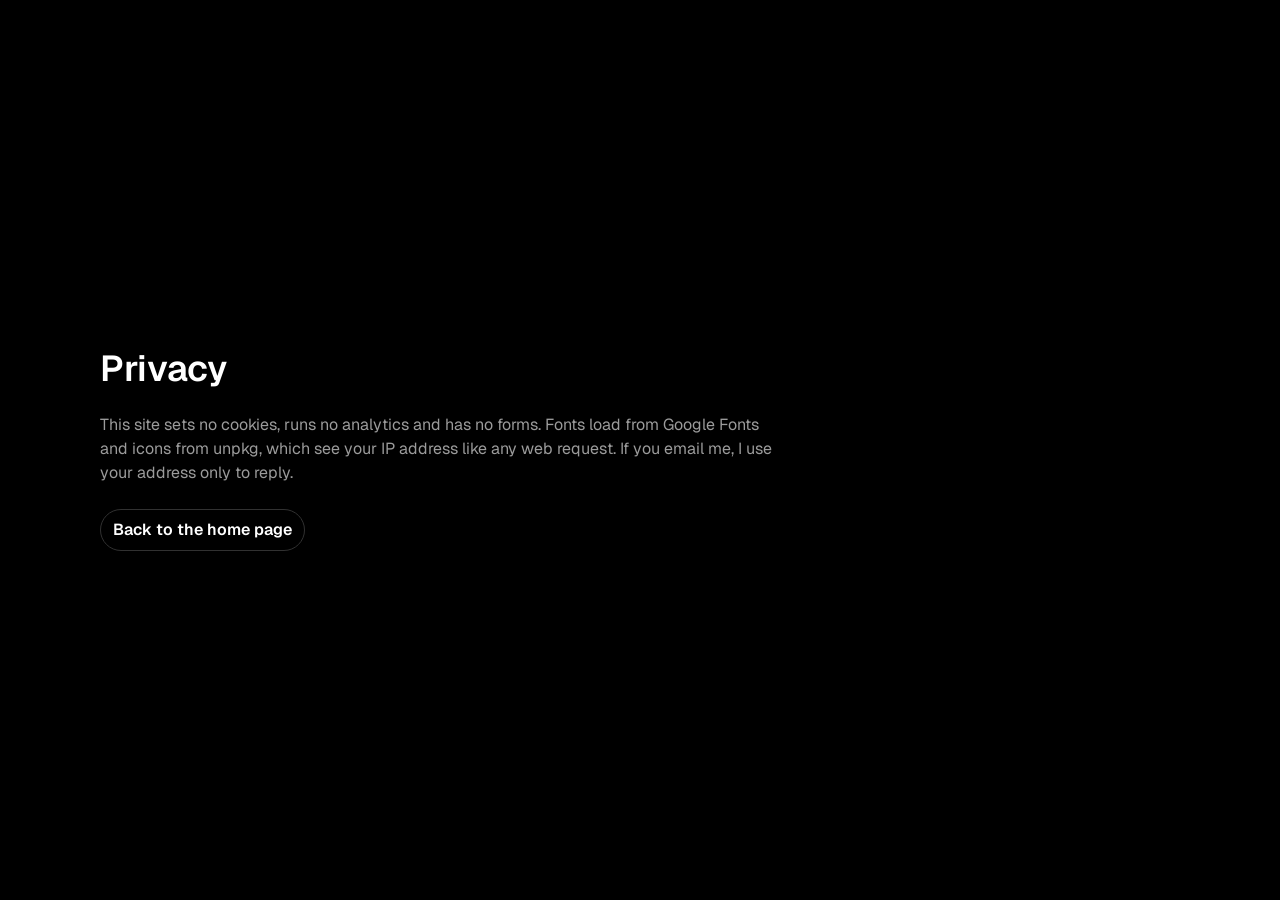
<file: privacy.html>
<!doctype html>
<html lang="en">
<head>
  <meta charset="utf-8">
  <meta name="viewport" content="width=device-width, initial-scale=1">
  <title>Privacy · Karun Shrestha</title>
  <meta name="description" content="Privacy note for Karun Shrestha's portfolio.">
  <link rel="icon" href="data:image/svg+xml,%3Csvg xmlns='http://www.w3.org/2000/svg' viewBox='0 0 32 32'%3E%3Crect width='32' height='32' rx='8' fill='%23000'/%3E%3Ctext x='16' y='22' font-family='system-ui' font-size='18' font-weight='600' fill='%23fff' text-anchor='middle'%3EK%3C/text%3E%3C/svg%3E">
  <link rel="stylesheet" href="https://fonts.googleapis.com/css2?family=Geist:wght@400;500;600&display=swap">
  <link rel="stylesheet" href="styles.css">
</head>
<body>
  <main class="wrap page">
    <h1 class="heading-3">Privacy</h1>
    <p class="body-3 muted">This site sets no cookies, runs no analytics and has no forms. Fonts load from Google Fonts and icons from unpkg, which see your IP address like any web request. If you email me, I use your address only to reply.</p>
    <p><a class="btn btn-ghost button-md" href="index.html">Back to the home page</a></p>
  </main>
</body>
</html>
</file>
<file: styles.css>
/* Tokens follow the landing-page-design skill: B1 type, B2 spacing, B3 radius, B4 dark backgrounds, B7 motion */
:root {
  --s-25: 2px; --s-50: 4px; --s-75: 8px; --s-100: 12px; --s-200: 16px; --s-300: 24px;
  --s-400: 32px; --s-500: 40px; --s-600: 48px; --s-700: 64px; --s-800: 80px; --s-900: 96px;
  --r-lg: 8px; --r-xl: 12px; --r-2xl: 16px; --r-full: 9999px;
  --bg: #000000; --surface: #181818; --surface-2: #1F1F1F; --surface-3: #272727; --line: #313131;
  --text: #FFFFFF; --muted: #9B9B9B;
  --ease: cubic-bezier(0.22, 1, 0.36, 1);
  --font: "Geist", system-ui, sans-serif;
  --mono: "Geist Mono", ui-monospace, monospace;
  color-scheme: dark;
}

* { box-sizing: border-box; margin: 0; padding: 0; }
html { scroll-behavior: smooth; scroll-padding-top: var(--s-900); }
body { background: var(--bg); color: var(--text); font-family: var(--font); font-size: 16px; line-height: 24px; -webkit-font-smoothing: antialiased; overflow-x: hidden; }
a { color: inherit; }
h1, h2, h3, h4 { text-wrap: balance; }
p, li { text-wrap: pretty; }

/* B1 text styles */
.heading-1 { font-size: 60px; line-height: 60px; font-weight: 600; letter-spacing: -0.02em; }
.heading-2 { font-size: 48px; line-height: 48px; font-weight: 600; letter-spacing: -0.02em; }
.heading-3 { font-size: 36px; line-height: 40px; font-weight: 600; letter-spacing: -0.01em; }
.heading-5 { font-size: 24px; line-height: 32px; font-weight: 600; }
.heading-6 { font-size: 20px; line-height: 28px; font-weight: 600; }
.title-2 { font-size: 18px; line-height: 28px; font-weight: 500; }
.title-3 { font-size: 16px; line-height: 24px; font-weight: 500; }
.title-4 { font-size: 14px; line-height: 20px; font-weight: 500; }
.body-3 { font-size: 16px; line-height: 24px; font-weight: 400; }
.body-6 { font-size: 14px; line-height: 20px; font-weight: 400; }
.button-md { font-size: 16px; line-height: 24px; font-weight: 600; }
.button-sm { font-size: 14px; line-height: 20px; font-weight: 600; }
.caption-3 { font-size: 12px; line-height: 16px; font-weight: 600; }
.caption-4 { font-size: 12px; line-height: 16px; font-weight: 500; }
.caption-5 { font-size: 12px; line-height: 16px; font-weight: 400; }
.muted { color: var(--muted); }
.mono { font-family: var(--mono); }

.wrap { width: min(1080px, 100% - var(--s-400)); margin-inline: auto; }
section { padding-block: var(--s-900); }

.skip { position: absolute; left: var(--s-200); top: var(--s-200); z-index: 100; background: var(--text); color: var(--bg); padding: var(--s-75) var(--s-100); border-radius: var(--r-lg); transform: translateY(-200%); transition: transform 300ms var(--ease); }
.skip:focus { transform: none; }

:focus-visible { outline: 2px solid var(--text); outline-offset: 2px; border-radius: var(--r-lg); }

/* Buttons (B2: 8px / 12px padding) */
.btn { white-space: nowrap; display: inline-flex; align-items: center; gap: var(--s-75); padding: var(--s-75) var(--s-100); border-radius: var(--r-full); text-decoration: none; border: 1px solid transparent; transition: transform 300ms var(--ease), opacity 300ms var(--ease), background-color 300ms var(--ease); }
.btn:active { transform: scale(0.98); }
.btn-primary { background: var(--text); color: var(--bg); }
.btn-primary:hover { opacity: 0.85; }
.btn-ghost { border-color: var(--line); color: var(--text); }
.btn-ghost:hover { background: var(--surface-2); }
.btn i { font-size: 18px; }

/* Nav (B7) */
.nav { position: fixed; top: var(--s-200); left: 50%; transform: translateX(-50%); z-index: 50; display: flex; align-items: center; gap: var(--s-100); padding: var(--s-75); padding-left: var(--s-200); border-radius: var(--r-full); background: rgba(24, 24, 24, 0.7); border: 1px solid var(--line); backdrop-filter: blur(16px); -webkit-backdrop-filter: blur(16px); max-width: calc(100% - var(--s-400)); }
.nav-brand { text-decoration: none; white-space: nowrap; }
.nav-links { display: flex; list-style: none; gap: var(--s-50); }
.nav-links a { display: block; padding: var(--s-75) var(--s-100); border-radius: var(--r-full); text-decoration: none; color: var(--muted); transition: color 300ms var(--ease), background-color 300ms var(--ease); }
.nav-links a:hover { color: var(--text); }
.nav-links a[aria-current="true"] { color: var(--text); background: var(--surface-3); }
.menu-toggle { display: none; width: 40px; height: 40px; border-radius: var(--r-full); background: var(--surface-3); border: 0; cursor: pointer; position: relative; }
.menu-toggle span { position: absolute; left: 12px; width: 16px; height: 2px; background: var(--text); border-radius: var(--r-full); transition: transform 500ms var(--ease); }
.menu-toggle span:nth-child(1) { transform: translateY(-3px); }
.menu-toggle span:nth-child(2) { transform: translateY(3px); }
.menu-open .menu-toggle span:nth-child(1) { transform: rotate(45deg); }
.menu-open .menu-toggle span:nth-child(2) { transform: rotate(-45deg); }

.mobile-menu { position: fixed; inset: 0; z-index: 40; background: rgba(0, 0, 0, 0.9); backdrop-filter: blur(24px); -webkit-backdrop-filter: blur(24px); padding: var(--s-900) var(--s-300) var(--s-400); display: flex; flex-direction: column; gap: var(--s-300); opacity: 0; pointer-events: none; transition: opacity 500ms var(--ease); }
.mobile-menu ul { list-style: none; display: flex; flex-direction: column; gap: var(--s-75); }
.mobile-menu li { opacity: 0; transform: translateY(24px); transition: opacity 500ms var(--ease), transform 500ms var(--ease); transition-delay: min(calc(var(--i) * 60ms), 400ms); }
.mobile-menu a:not(.btn) { display: block; padding: var(--s-75) 0; text-decoration: none; }
.menu-open .mobile-menu { opacity: 1; pointer-events: auto; }
.menu-open .mobile-menu li { opacity: 1; transform: none; }

/* Hero */
.hero { padding-top: calc(var(--s-900) + var(--s-700)); padding-bottom: var(--s-900); }
.hero-grid { display: grid; grid-template-columns: 1fr 380px; gap: var(--s-700); align-items: center; }
.eyebrow { display: inline-flex; align-items: center; gap: var(--s-75); padding: var(--s-50) var(--s-100); border: 1px solid var(--line); border-radius: var(--r-full); margin-bottom: var(--s-300); }
.dot { width: 8px; height: 8px; border-radius: var(--r-full); background: #4ADE80; }
.hero h1 { max-width: 680px; background: linear-gradient(90deg, #FFFFFF, #9B9B9B); -webkit-background-clip: text; background-clip: text; color: transparent; }
.hero .sub { max-width: 680px; margin-top: var(--s-300); }
.hero-actions { display: flex; flex-wrap: wrap; gap: var(--s-100); margin-top: var(--s-400); }
.proof { display: flex; flex-wrap: wrap; gap: var(--s-300); margin-top: var(--s-500); }
.proof div { display: flex; flex-direction: column; gap: var(--s-25); }

.bench { background: var(--surface); border: 1px solid var(--line); border-radius: var(--r-2xl); padding: var(--s-75); }
.bench-head { display: flex; gap: var(--s-50); padding: var(--s-100); }
.bench-head span { width: 8px; height: 8px; border-radius: var(--r-full); background: var(--line); }
.bench-body { background: var(--bg); border-radius: var(--r-lg); padding: var(--s-200); display: flex; flex-direction: column; gap: var(--s-200); }
.bench-row { display: flex; justify-content: space-between; gap: var(--s-200); }
.bench-row b { font-weight: 500; white-space: nowrap; }

/* Tagline reveal (B11) */
.tagline p { max-width: 900px; }
.tagline .w { opacity: 0.3; transition: opacity 500ms var(--ease); }
.tagline .w.on { opacity: 1; }

/* Section heads */
.section-head { max-width: 680px; margin-bottom: var(--s-600); }
.section-head p { margin-top: var(--s-200); }

/* Projects */
.projects { display: grid; grid-template-columns: repeat(2, 1fr); gap: var(--s-300); }
.card { background: var(--surface); border: 1px solid var(--line); border-radius: var(--r-2xl); padding: var(--s-300); display: flex; flex-direction: column; gap: var(--s-200); transition: transform 500ms var(--ease), background-color 300ms var(--ease); }
.card:hover { transform: translateY(-4px); background: var(--surface-2); }
.card ul { list-style: none; display: flex; flex-direction: column; gap: var(--s-100); }
.card li { display: grid; grid-template-columns: 16px 1fr; gap: var(--s-75); }
.card li i { margin-top: var(--s-25); color: var(--muted); }
.metrics { display: flex; flex-wrap: wrap; gap: var(--s-75); }
.chip { padding: var(--s-50) var(--s-75); border-radius: var(--r-full); background: var(--surface-3); white-space: nowrap; }
.stack { margin-top: auto; padding-top: var(--s-200); border-top: 1px solid var(--line); }

/* Steps */
.steps { display: grid; grid-template-columns: repeat(3, 1fr); gap: var(--s-300); list-style: none; counter-reset: s; }
.steps li { background: var(--surface); border: 1px solid var(--line); border-radius: var(--r-2xl); padding: var(--s-300); display: flex; flex-direction: column; gap: var(--s-100); }
.step-n { width: 32px; height: 32px; border-radius: var(--r-full); background: var(--surface-3); display: grid; place-items: center; margin-bottom: var(--s-75); }

/* Experience + education */
.two { display: grid; grid-template-columns: 1fr 1fr; gap: var(--s-300); }
.row-top { display: flex; justify-content: space-between; gap: var(--s-200); flex-wrap: wrap; }

/* Skills */
.skills { display: grid; grid-template-columns: repeat(4, 1fr); gap: var(--s-300); }
.skills .metrics { margin-top: var(--s-100); }

/* FAQ */
.faq { max-width: 760px; display: flex; flex-direction: column; gap: var(--s-100); }
.faq details { background: var(--surface); border: 1px solid var(--line); border-radius: var(--r-xl); }
.faq summary { list-style: none; cursor: pointer; padding: var(--s-200) var(--s-300); display: flex; justify-content: space-between; align-items: center; gap: var(--s-200); }
.faq summary::-webkit-details-marker { display: none; }
.faq summary i { transition: transform 500ms var(--ease); }
.faq details[open] summary i { transform: rotate(45deg); }
.faq details p { padding: 0 var(--s-300) var(--s-300); }

/* Final CTA */
.cta { text-align: center; background: var(--surface); border: 1px solid var(--line); border-radius: var(--r-2xl); padding: var(--s-800) var(--s-300); display: flex; flex-direction: column; align-items: center; gap: var(--s-200); }
.cta p { max-width: 560px; }
.cta .hero-actions { justify-content: center; margin-top: var(--s-200); }

footer { padding-block: var(--s-500); border-top: 1px solid var(--surface-3); }
footer .wrap { display: flex; justify-content: space-between; gap: var(--s-200); flex-wrap: wrap; }
footer nav { display: flex; gap: var(--s-300); flex-wrap: wrap; }
footer a { text-decoration: none; color: var(--muted); transition: color 300ms var(--ease); }
footer a:hover { color: var(--text); }

/* Scroll reveal (B7) */
.reveal { opacity: 0; transform: translateY(32px); transition: opacity 700ms var(--ease), transform 700ms var(--ease); }
.reveal.in { opacity: 1; transform: none; }

/* Simple pages (404, privacy) */
.page { min-height: 100vh; display: flex; flex-direction: column; justify-content: center; gap: var(--s-300); padding-block: var(--s-900); }
.page p { max-width: 680px; }

@media (max-width: 900px) {
  .hero-grid, .two, .projects { grid-template-columns: 1fr; }
  .steps { grid-template-columns: 1fr; }
  .skills { grid-template-columns: repeat(2, 1fr); }
}
@media (max-width: 640px) {
  .nav { left: var(--s-200); right: var(--s-200); transform: none; justify-content: space-between; max-width: none; }
  .nav-links, .nav .btn { display: none; }
  .menu-toggle { display: block; }
  h1 br, .tagline br { display: none; } /* desktop line breaks read badly at phone width; balance handles it */
  .hero { padding-top: calc(var(--s-900) + var(--s-400)); padding-bottom: var(--s-700); }
  section { padding-block: var(--s-700); }
  .heading-1 { font-size: 36px; line-height: 40px; } /* Heading 3 on phones */
  .heading-2 { font-size: 30px; line-height: 36px; } /* Heading 4 on phones */
  .heading-3 { font-size: 30px; line-height: 36px; }
  .skills { grid-template-columns: 1fr; }
  .cta { padding: var(--s-600) var(--s-200); }
}
@media (prefers-reduced-motion: reduce) {
  html { scroll-behavior: auto; }
  .reveal, .mobile-menu li { transform: none !important; }
  .tagline .w { opacity: 1; transition: none; }
  .card:hover { transform: none; }
}
</file>
